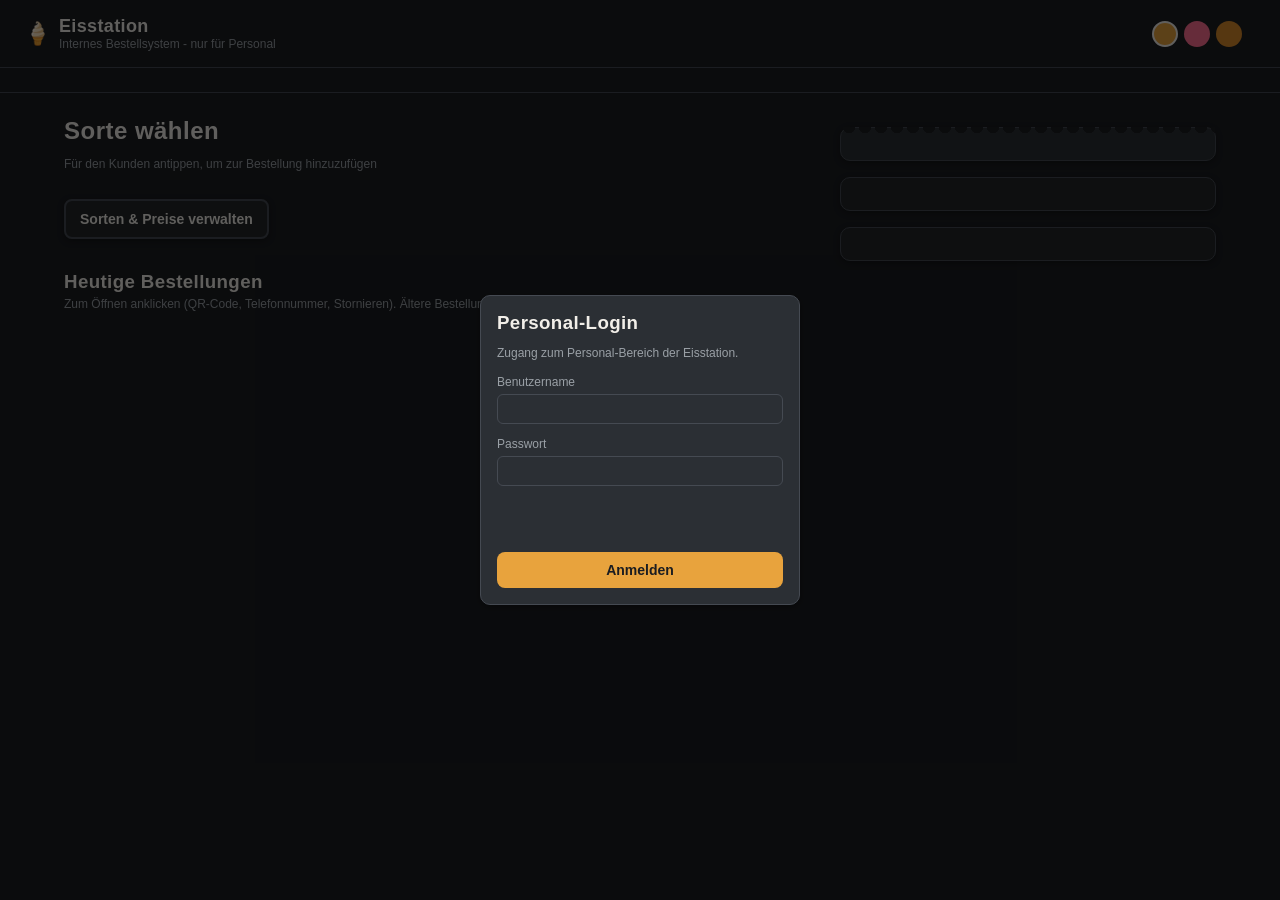
<file: index.html>
<!DOCTYPE html>
<html lang="de">
<head>
<meta charset="UTF-8" />
<meta http-equiv="refresh" content="0; url=/kasse.html" />
<title>Eisstation</title>
</head>
<body>
<p>Weiterleitung zu <a href="/kasse.html">/kasse.html</a> ...</p>
</body>
</html>
</file>
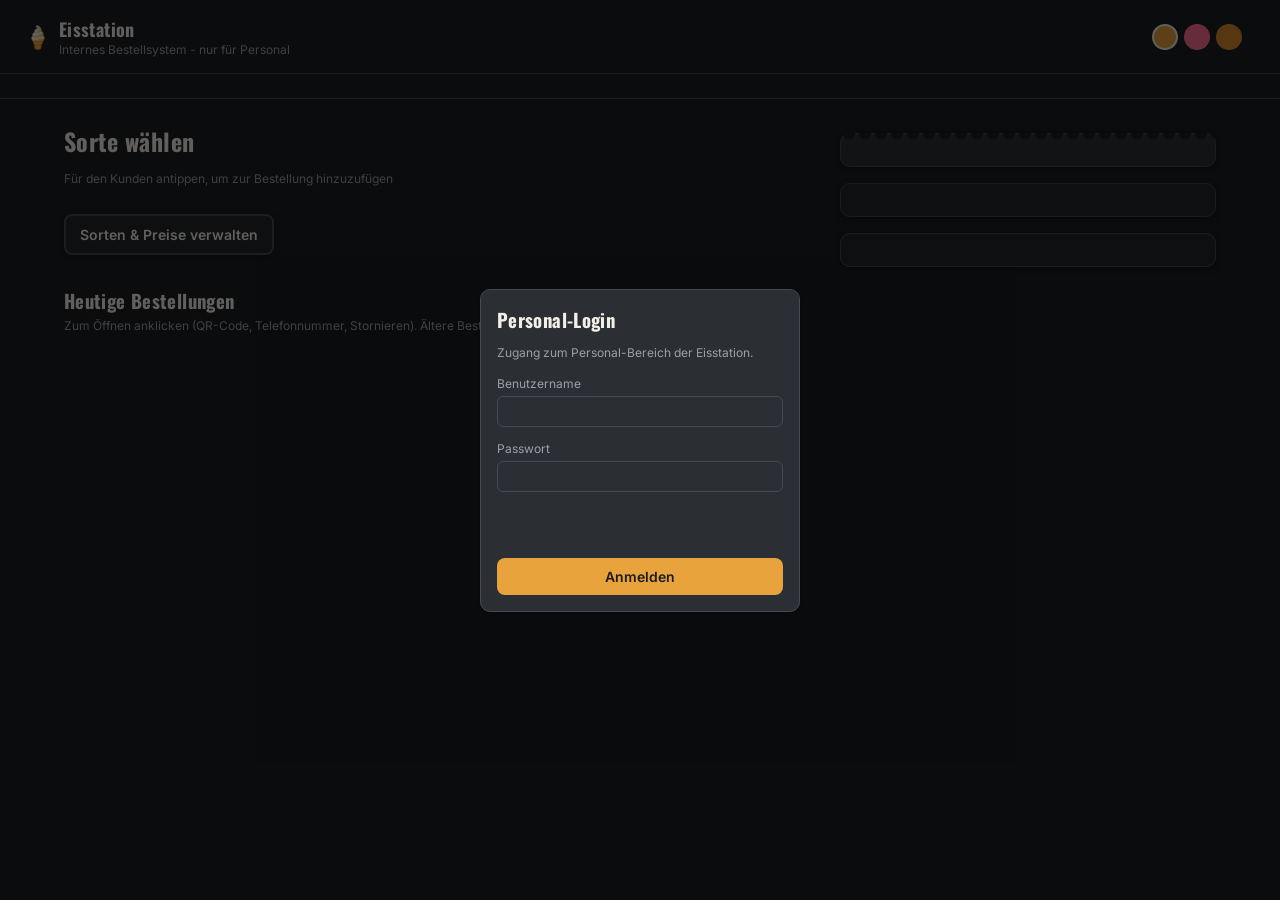
<file: kasse.html>
<!DOCTYPE html>
<html lang="de">
<head>
<script>
  (function () {
    try {
      var saved = localStorage.getItem('eisstation_theme') || 'dark';
      document.documentElement.setAttribute('data-theme', saved);
    } catch (e) {}
  })();
</script>
<meta charset="UTF-8" />
<meta name="viewport" content="width=device-width, initial-scale=1.0" />
<title>Eisstation - Kasse</title>
<link rel="stylesheet" href="/css/style.css" />
</head>
<body>
<header class="app-header">
  <div class="logo">
    <span class="emoji">🍦</span>
    <div><h1 class="font-display">Eisstation</h1><p>Internes Bestellsystem - nur für Personal</p></div>
  </div>
  <div class="row" style="gap:14px;width:auto;">
    <div id="theme-switcher" class="row" style="gap:6px;width:auto;"></div>
    <span class="small font-mono" id="order-count"></span>
  </div>
</header>
<nav class="tabs" id="tabs"></nav>
<main>
  <div class="grid grid-2col">
    <div>
      <h2 class="font-display">Sorte wählen</h2>
      <p class="small">Für den Kunden antippen, um zur Bestellung hinzuzufügen</p>
      <div class="flavor-grid" id="flavor-grid"></div>
      <button class="btn btn-ghost" id="toggle-admin" style="margin-top:16px;">Sorten &amp; Preise verwalten</button>
      <div class="panel hidden" id="flavor-admin" style="margin-top:12px;"></div>
      <h3 class="font-display" style="margin-top:32px;">Heutige Bestellungen</h3>
      <p class="small" style="margin-top:0;">Zum Öffnen anklicken (QR-Code, Telefonnummer, Stornieren). Ältere Bestellungen: <a href="/statistik.html">Statistik → Bestellungen</a>.</p>
      <div class="stack" id="recent-orders"></div>
    </div>
    <div>
      <div class="panel-alt ticket" id="cart-panel"></div>
      <div class="panel" id="machine-overview" style="margin-top:16px;"></div>
      <div class="panel" id="queue-overview" style="margin-top:16px;"></div>
    </div>
  </div>
</main>

<div class="modal-overlay hidden" id="qr-modal" onclick="if(event.target===this) this.classList.add('hidden')">
  <div class="panel-alt ticket" style="max-width:320px;width:100%;text-align:center;">
    <p class="small">Bestellung aufgenommen</p>
    <p class="font-mono" style="font-size:24px;font-weight:600;margin:4px 0;" id="qr-order-id"></p>
    <p class="font-mono small" id="qr-order-total"></p>
    <div style="background:#fff;width:160px;height:160px;margin:12px auto;display:flex;align-items:center;justify-content:center;border-radius:6px;cursor:pointer;" onclick="document.getElementById('qr-image').click()">
      <img id="qr-image" width="150" height="150" alt="QR Code" style="cursor:pointer;" />
    </div>
    <p class="small">Kunde scannt den Code, gibt seine Telefonnummer ein und erhält per SMS eine Bestellbestätigung sowie eine Nachricht bei Fertigstellung. Zum Testen: QR-Code anklicken, um die Bestellverfolgung direkt zu öffnen.</p>
    <button class="btn btn-amber" style="width:100%;margin-top:8px;" onclick="document.getElementById('qr-modal').classList.add('hidden')">Schließen</button>
  </div>
</div>

<div class="modal-overlay hidden" id="detail-modal" onclick="if(event.target===this) this.classList.add('hidden')">
  <div class="panel-alt ticket" style="max-width:420px;width:100%;max-height:85vh;overflow:auto;" id="detail-body" onclick="event.stopPropagation()"></div>
</div>

<script src="/js/theme.js"></script>
<script src="/js/config.js"></script>
<script src="/js/auth-gate.js"></script>
<script src="/js/nav.js"></script>
<script src="/js/kasse.js"></script>
</body>
</html>
</file>
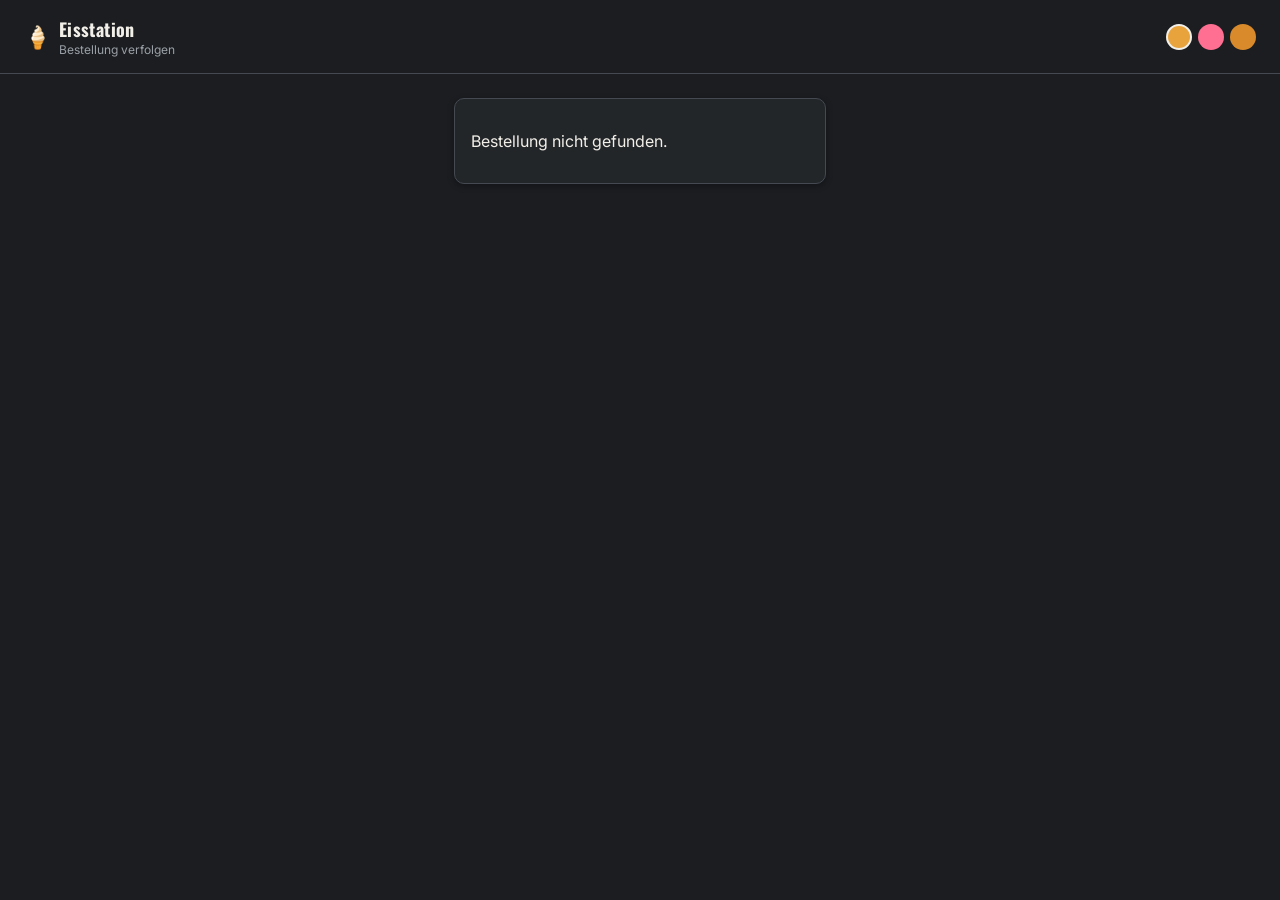
<file: kunde.html>
<!DOCTYPE html>
<html lang="de">
<head>
<script>
  (function () {
    try {
      var saved = localStorage.getItem('eisstation_theme') || 'dark';
      document.documentElement.setAttribute('data-theme', saved);
    } catch (e) {}
  })();
</script>
<meta charset="UTF-8" />
<meta name="viewport" content="width=device-width, initial-scale=1.0" />
<title>Eisstation - Ihre Bestellung</title>
<link rel="stylesheet" href="/css/style.css" />
</head>
<body>
<header class="app-header">
  <div class="logo">
    <span class="emoji">🍦</span>
    <div><h1 class="font-display">Eisstation</h1><p>Bestellung verfolgen</p></div>
  </div>
  <div id="theme-switcher" class="row" style="gap:6px;width:auto;"></div>
</header>
<main style="max-width:420px;">
  <div class="panel" id="kunde-panel">Lädt...</div>
</main>
<script src="/js/theme.js"></script>
<script src="/js/config.js"></script>
<script src="/js/kunde.js"></script>
</body>
</html>
</file>
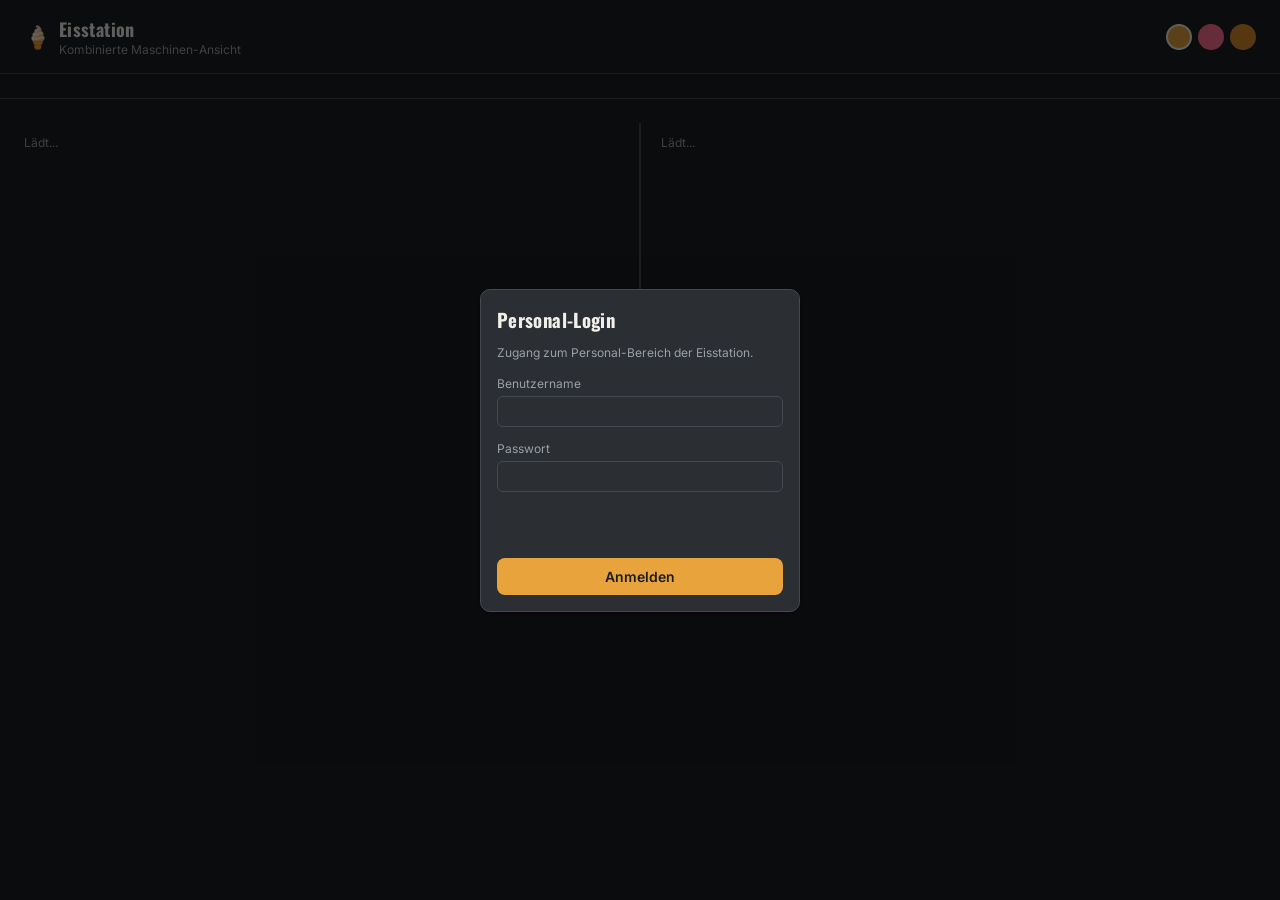
<file: maschine-kombi.html>
<!DOCTYPE html>
<html lang="de">
<head>
<script>
  (function () {
    try {
      var saved = localStorage.getItem('eisstation_theme') || 'dark';
      document.documentElement.setAttribute('data-theme', saved);
    } catch (e) {}
  })();
</script>
<meta charset="UTF-8" />
<meta name="viewport" content="width=device-width, initial-scale=1.0" />
<title>Eisstation - Maschinen kombiniert</title>
<link rel="stylesheet" href="/css/style.css" />
</head>
<body>
<header class="app-header">
  <div class="logo">
    <span class="emoji">🍦</span>
    <div><h1 class="font-display">Eisstation</h1><p>Kombinierte Maschinen-Ansicht</p></div>
  </div>
  <div id="theme-switcher" class="row" style="gap:6px;width:auto;"></div>
</header>
<nav class="tabs" id="tabs"></nav>
<main class="kombi-main">
  <div class="kombi-grid">
    <section class="kombi-col" id="col-left"><p class="small">Lädt...</p></section>
    <div class="kombi-divider"></div>
    <section class="kombi-col" id="col-right"><p class="small">Lädt...</p></section>
  </div>
</main>
<script src="/js/theme.js"></script>
<script src="/js/config.js"></script>
<script src="/js/auth-gate.js"></script>
<script src="/js/nav.js"></script>
<script src="/js/maschine-kombi.js"></script>
</body>
</html>
</file>
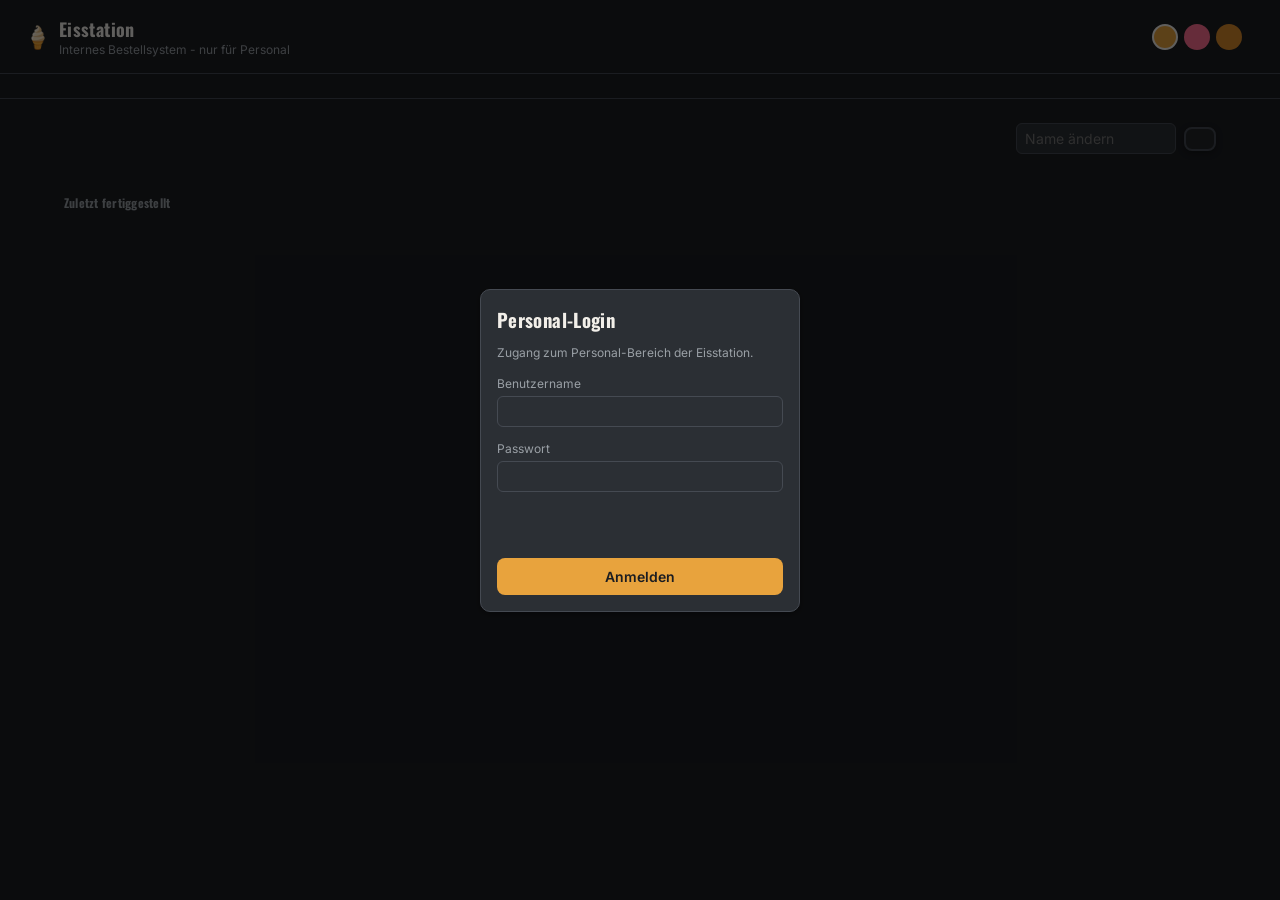
<file: maschine.html>
<!DOCTYPE html>
<html lang="de">
<head>
<script>
  (function () {
    try {
      var saved = localStorage.getItem('eisstation_theme') || 'dark';
      document.documentElement.setAttribute('data-theme', saved);
    } catch (e) {}
  })();
</script>
<meta charset="UTF-8" />
<meta name="viewport" content="width=device-width, initial-scale=1.0" />
<title>Eisstation - Maschine</title>
<link rel="stylesheet" href="/css/style.css" />
</head>
<body>
<header class="app-header">
  <div class="logo">
    <span class="emoji">🍦</span>
    <div><h1 class="font-display">Eisstation</h1><p>Internes Bestellsystem - nur für Personal</p></div>
  </div>
  <div class="row" style="gap:14px;width:auto;">
    <div id="theme-switcher" class="row" style="gap:6px;width:auto;"></div>
    <span class="small font-mono" id="active-count"></span>
  </div>
</header>
<nav class="tabs" id="tabs"></nav>
<main>
  <div class="row" style="margin-bottom:16px;flex-wrap:wrap;">
    <h2 class="font-display" id="machine-title"></h2>
    <div class="row" style="gap:8px;width:auto;">
      <input id="rename-input" placeholder="Name ändern" style="width:160px;" />
      <button class="btn btn-ghost" id="toggle-machine"></button>
    </div>
  </div>
  <div id="inactive-banner"></div>
  <div id="items-grid" style="display:grid;grid-template-columns:repeat(auto-fill,minmax(260px,1fr));gap:16px;"></div>
  <div style="margin-top:24px;">
    <h4 class="font-display small" style="color:var(--text-dim);">Zuletzt fertiggestellt</h4>
    <div class="stack" id="done-list"></div>
  </div>
</main>
<script src="/js/theme.js"></script>
<script src="/js/config.js"></script>
<script src="/js/auth-gate.js"></script>
<script src="/js/nav.js"></script>
<script src="/js/maschine.js"></script>
</body>
</html>
</file>
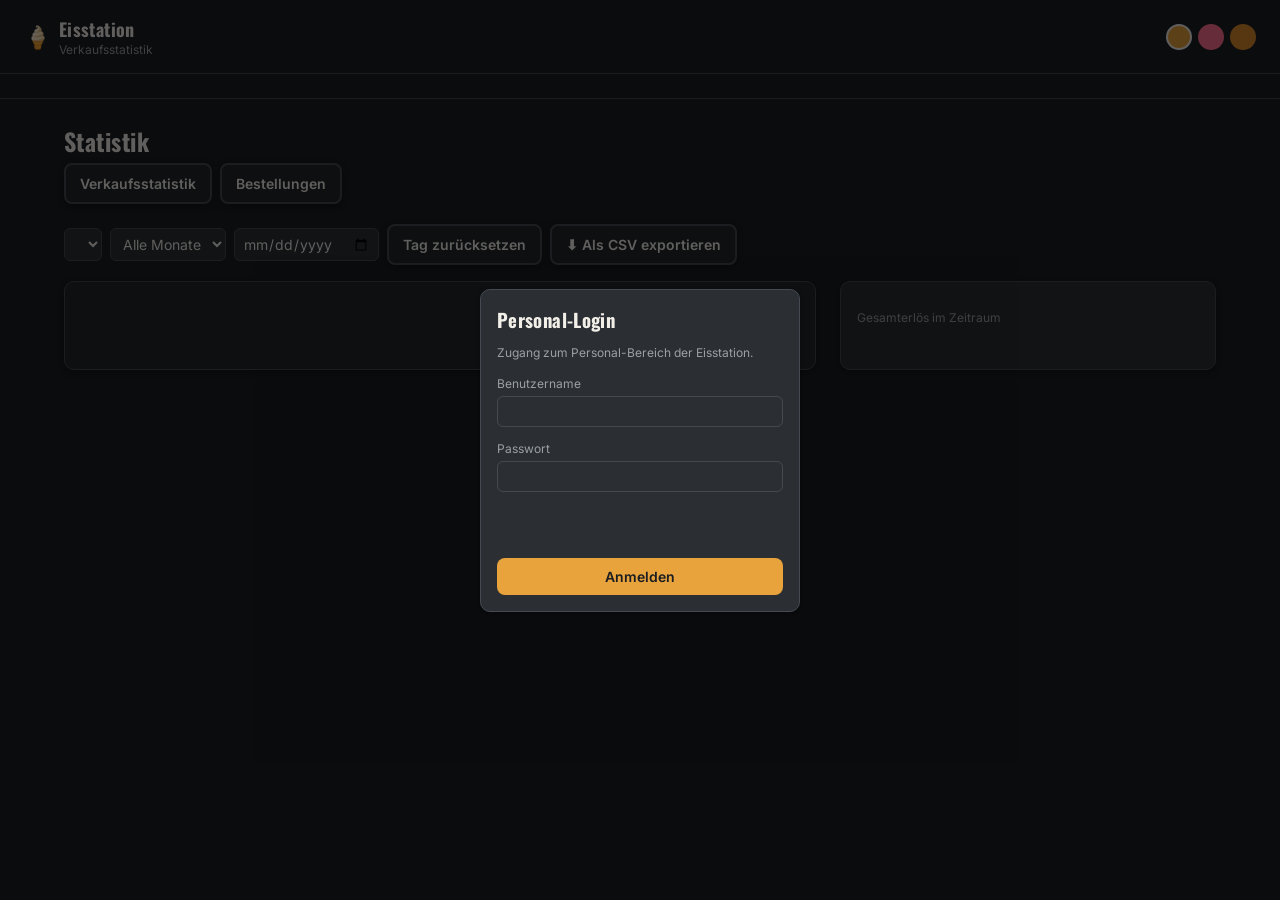
<file: statistik.html>
<!DOCTYPE html>
<html lang="de">
<head>
<script>
  (function () {
    try {
      var saved = localStorage.getItem('eisstation_theme') || 'dark';
      document.documentElement.setAttribute('data-theme', saved);
    } catch (e) {}
  })();
</script>
<meta charset="UTF-8" />
<meta name="viewport" content="width=device-width, initial-scale=1.0" />
<title>Eisstation - Statistik</title>
<link rel="stylesheet" href="/css/style.css" />
</head>
<body>
<header class="app-header">
  <div class="logo">
    <span class="emoji">🍦</span>
    <div><h1 class="font-display">Eisstation</h1><p>Verkaufsstatistik</p></div>
  </div>
  <div id="theme-switcher" class="row" style="gap:6px;width:auto;"></div>
</header>
<nav class="tabs" id="tabs"></nav>
<main>
  <h2 class="font-display">Statistik</h2>
  <div class="row" style="gap:8px;margin-bottom:20px;justify-content:flex-start;">
    <button class="btn btn-ghost" id="subtab-btn-stats" onclick="showSubtab('stats')">Verkaufsstatistik</button>
    <button class="btn btn-ghost" id="subtab-btn-orders" onclick="showSubtab('orders')">Bestellungen</button>
  </div>

  <div id="subtab-stats">
    <div class="row" style="gap:8px;flex-wrap:wrap;margin-bottom:16px;justify-content:flex-start;">
      <select id="f-year"></select>
      <select id="f-month">
        <option value="">Alle Monate</option>
        <option value="1">Januar</option><option value="2">Februar</option><option value="3">März</option>
        <option value="4">April</option><option value="5">Mai</option><option value="6">Juni</option>
        <option value="7">Juli</option><option value="8">August</option><option value="9">September</option>
        <option value="10">Oktober</option><option value="11">November</option><option value="12">Dezember</option>
      </select>
      <input type="date" id="f-day" />
      <button class="btn btn-ghost" onclick="clearDay()">Tag zurücksetzen</button>
      <button class="btn btn-ghost" onclick="exportStatsCsv()">⬇ Als CSV exportieren</button>
    </div>
    <div class="grid grid-2col">
      <div class="panel">
        <h3 class="font-display" id="stat-period"></h3>
        <table style="width:100%;border-collapse:collapse;" id="stat-table"></table>
      </div>
      <div>
        <div class="panel-alt">
          <p class="small">Gesamterlös im Zeitraum</p>
          <p class="font-mono" style="font-size:28px;font-weight:600;" id="stat-total-revenue"></p>
          <p class="small" id="stat-total-units"></p>
        </div>
      </div>
    </div>
  </div>

  <div id="subtab-orders" class="hidden">
    <p class="small" style="margin-bottom:12px;">Alle Bestellungen (auch vergangene Tage) - nach Zeitraum filterbar.</p>
    <div class="row" style="gap:8px;flex-wrap:wrap;margin-bottom:16px;justify-content:flex-start;">
      <select id="o-year"></select>
      <select id="o-month">
        <option value="">Alle Monate</option>
        <option value="1">Januar</option><option value="2">Februar</option><option value="3">März</option>
        <option value="4">April</option><option value="5">Mai</option><option value="6">Juni</option>
        <option value="7">Juli</option><option value="8">August</option><option value="9">September</option>
        <option value="10">Oktober</option><option value="11">November</option><option value="12">Dezember</option>
      </select>
      <input type="date" id="o-day" />
      <button class="btn btn-ghost" onclick="clearOrderDay()">Tag zurücksetzen</button>
      <button class="btn btn-ghost" onclick="exportOrdersCsv()">⬇ Als CSV exportieren</button>
    </div>
    <input id="o-search" placeholder="Suche nach Bestellnummer oder Telefonnummer" style="width:100%;box-sizing:border-box;margin-bottom:16px;" />
    <div class="stack" id="orders-list"></div>
  </div>
</main>
<script src="/js/theme.js"></script>
<script src="/js/config.js"></script>
<script src="/js/auth-gate.js"></script>
<script src="/js/nav.js"></script>
<script src="/js/statistik.js"></script>
</body>
</html>
</file>
<file: css/style.css>
@import url('https://fonts.googleapis.com/css2?family=Oswald:wght@400;500;600;700&family=Inter:wght@400;500;600&family=JetBrains+Mono:wght@400;500;700&family=Baloo+2:wght@500;600;700;800&display=swap');

/* Standard-Theme: Dunkel (aktuelles Layout) */
:root {
  --bg: #1B1D21;
  --panel: #232629;
  --panel-alt: #2B2F34;
  --border: #454A52;
  --text: #F2EFE9;
  --text-dim: #9AA0A6;
  --amber: #E8A33D;
  --green: #7FB77E;
  --pink: #D9637E;
  --gray: #6D7278;
  --radius: 10px;
  --radius-lg: 16px;
  --font-display: 'Oswald', sans-serif;
  --font-display-tracking: 0.02em;
  --shadow: 0 2px 6px rgba(0, 0, 0, 0.35);
}

/* Theme: Kakigori (japanisches Raspeleis) im "kawaii"-Look - pastellblau
   angelehnt an die klassische "Blue Hawaii"-Kakigori-Sorte, mit Minze und
   Erdbeere als Nebenakzente, runde bubblige Formen, verspielte Schrift, und
   einem dezenten Hintergrundmuster aus kleinen Eisbecher-/Funkel-Motiven. */
[data-theme="kakigori"] {
  --bg: #E9F5FC;
  --panel: #FFFFFF;
  --panel-alt: #D9EEFA;
  --border: #93CBE8;
  --text: #375367;
  --text-dim: #7C9DAD;
  --amber: #6EC6E8;
  --green: #8FDDBB;
  --pink: #FF93B0;
  --gray: #9FB8C4;
  --radius: 20px;
  --radius-lg: 26px;
  --font-display: 'Baloo 2', cursive;
  --font-display-tracking: 0em;
  --shadow: 0 4px 16px rgba(110, 198, 232, 0.28);
}
[data-theme="kakigori"] body {
  background-color: var(--bg);
  background-image: url("[data-uri]");
  background-repeat: repeat;
  background-size: 340px 340px;
}

/* Theme: Hell - klares, helles Layout ohne verspielten Charakter */
[data-theme="light"] {
  --bg: #F7F7F5;
  --panel: #FFFFFF;
  --panel-alt: #F0F0EE;
  --border: #C7C7C1;
  --text: #24262A;
  --text-dim: #6B6F76;
  --amber: #D98A2B;
  --green: #4F9E6E;
  --pink: #C94F6D;
  --gray: #8A8E94;
  --radius: 10px;
  --radius-lg: 14px;
  --font-display: 'Oswald', sans-serif;
  --font-display-tracking: 0.02em;
  --shadow: 0 2px 10px rgba(0, 0, 0, 0.08);
}
* { box-sizing: border-box; }
body { margin: 0; background: var(--bg); color: var(--text); font-family: 'Inter', sans-serif; }
.font-display { font-family: var(--font-display); letter-spacing: var(--font-display-tracking); }
.font-mono { font-family: 'JetBrains Mono', monospace; }

header.app-header {
  padding: 16px 24px; border-bottom: 1px solid var(--border);
  display: flex; align-items: center; justify-content: space-between; flex-wrap: wrap; gap: 8px;
}
.logo { display: flex; align-items: center; gap: 8px; }
.logo .emoji { font-size: 22px; }
.logo h1 { font-size: 18px; margin: 0; }
.logo p { font-size: 12px; margin: 0; color: var(--text-dim); }

nav.tabs { display: flex; gap: 8px; padding: 12px 24px; border-bottom: 1px solid var(--border); overflow-x: auto; }
nav.tabs a {
  display: inline-flex; align-items: center; gap: 6px; padding: 6px 12px; border-radius: 999px;
  font-size: 14px; text-decoration: none; white-space: nowrap;
  background: var(--panel); color: var(--text-dim); border: 1.5px solid var(--border);
}
nav.tabs a.active { background: var(--amber); color: #1B1D21; border-color: var(--amber); }

main { padding: 24px; max-width: 1200px; margin: 0 auto; }
main.kombi-main { max-width: none; }
.kombi-grid { display: grid; grid-template-columns: 1fr auto 1fr; gap: 20px; align-items: start; }
.kombi-divider { width: 1.5px; align-self: stretch; background: var(--border); min-height: 200px; }
.kombi-col { min-width: 0; }
@media (max-width: 820px) {
  .kombi-grid { grid-template-columns: 1fr; }
  .kombi-divider { display: none; }
}
.grid { display: grid; gap: 24px; }
@media (min-width: 1024px) { .grid-2col { grid-template-columns: 2fr 1fr; } }

.panel { background: var(--panel); border: 1.5px solid var(--border); border-radius: var(--radius); padding: 16px; box-shadow: var(--shadow); }
.panel-alt { background: var(--panel-alt); border: 1.5px solid var(--border); border-radius: var(--radius); padding: 16px; box-shadow: var(--shadow); }

.ticket { position: relative; margin-top: 10px; }
.ticket::before {
  content: ''; position: absolute; top: -1px; left: 0; right: 0; height: 10px;
  background-image: radial-gradient(circle at 8px 0, var(--bg) 6px, transparent 6.5px);
  background-size: 16px 10px; background-repeat: repeat-x;
}

.flavor-grid { display: grid; grid-template-columns: repeat(auto-fill, minmax(130px, 1fr)); gap: 12px; }
.flavor-tile {
  background: var(--panel); border: 1.5px solid var(--border); border-radius: var(--radius);
  padding: 14px; text-align: left; cursor: pointer; color: var(--text); font-family: inherit;
  box-shadow: var(--shadow);
}
.flavor-tile:active { transform: scale(.97); }

.dot { width: 14px; height: 14px; border-radius: 50%; display: inline-block; vertical-align: middle; }

.btn {
  border: none; border-radius: calc(var(--radius) - 2px); padding: 10px 14px; font-weight: 600; cursor: pointer;
  font-family: inherit; font-size: 14px;
}
.btn-amber { background: var(--amber); color: #1B1D21; }
.btn-green { background: var(--green); color: #1B1D21; }
.btn-ghost { background: var(--panel); color: var(--text); border: 2px solid var(--border); box-shadow: var(--shadow); }
.btn:disabled { background: var(--panel); color: var(--text-dim); cursor: not-allowed; }

.pill { font-size: 12px; padding: 2px 8px; border-radius: 999px; display: inline-block; }
.row { display: flex; align-items: center; justify-content: space-between; gap: 8px; }
.small { font-size: 12px; color: var(--text-dim); }

input, select {
  background: var(--panel-alt); border: 1px solid var(--border); color: var(--text);
  border-radius: calc(var(--radius) - 4px); padding: 6px 8px; font-family: inherit; font-size: 14px;
}

.modal-overlay {
  position: fixed; inset: 0; background: rgba(0,0,0,.6);
  display: flex; align-items: center; justify-content: center; padding: 16px; z-index: 50;
}
.hidden { display: none !important; }
.card { background: var(--panel); border: 1.5px solid var(--border); border-radius: calc(var(--radius) - 2px); padding: 10px; box-shadow: var(--shadow); }
.stack > * + * { margin-top: 8px; }
a { color: var(--amber); }
h2, h3, h4 { margin: 0 0 4px 0; }
table { font-size: 14px; }
</file>
